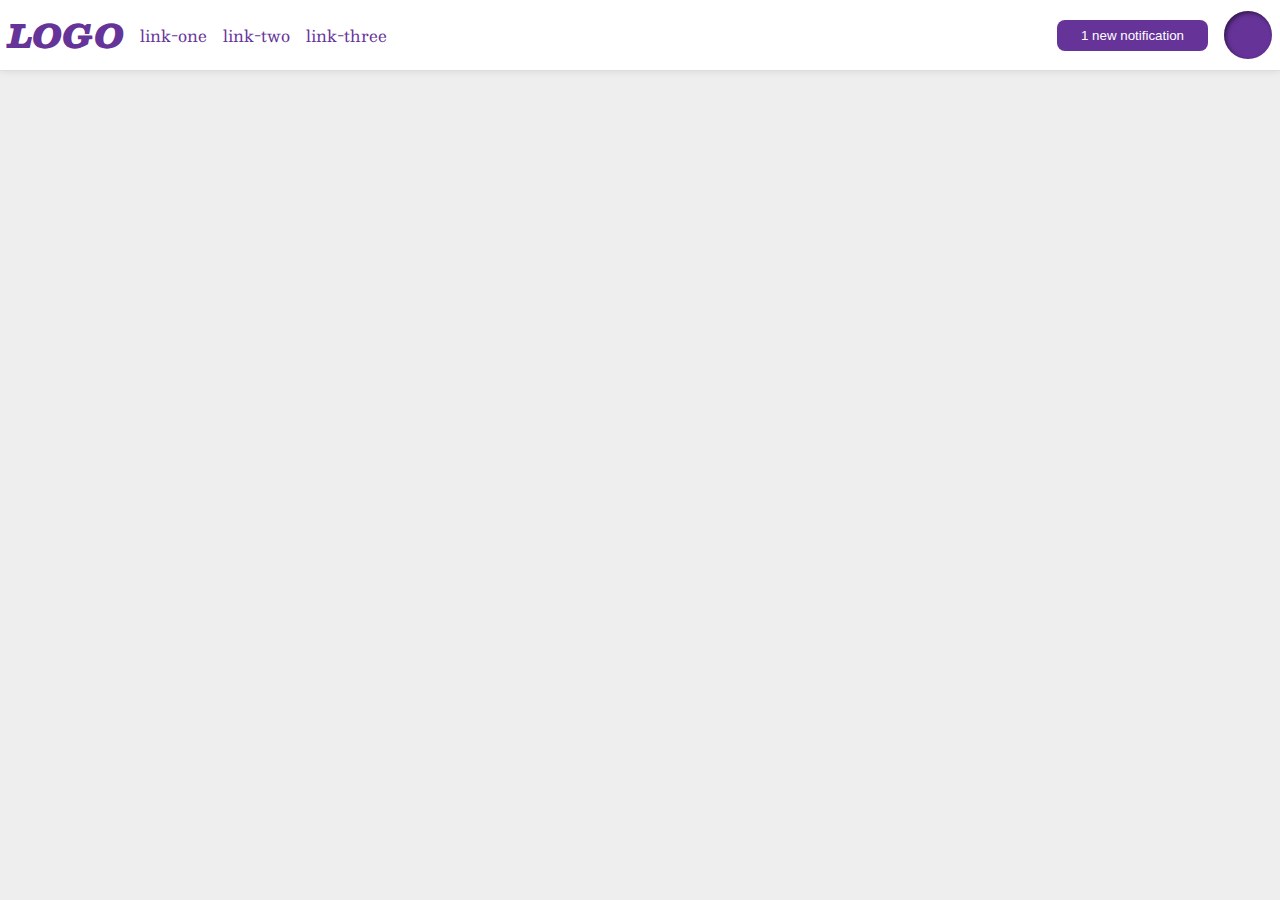
<file: flex/03-flex-header-2/index.html>
<!DOCTYPE html>
<html lang="en">
  <head>
    <meta charset="UTF-8">
    <meta http-equiv="X-UA-Compatible" content="IE=edge">
    <meta name="viewport" content="width=device-width, initial-scale=1.0">
    <title>Flex Header 2</title>
    <link rel="stylesheet" href="style.css">
  </head>
  <body>
    <div class="header">
      <div class="left">
      <div class="logo">
        LOGO
      </div>
      <ul class="links">
        <li><a href="google.com">link-one</a></li>
        <li><a href="google.com">link-two</a></li>
        <li><a href="google.com">link-three</a></li>
      </ul>
    </div>
    <div class="right">
      <button class="notifications">
        1 new notification
      </button>
      <div class="profile-image"></div>
    </div>
  </div>
  </body>
</html>
</file>
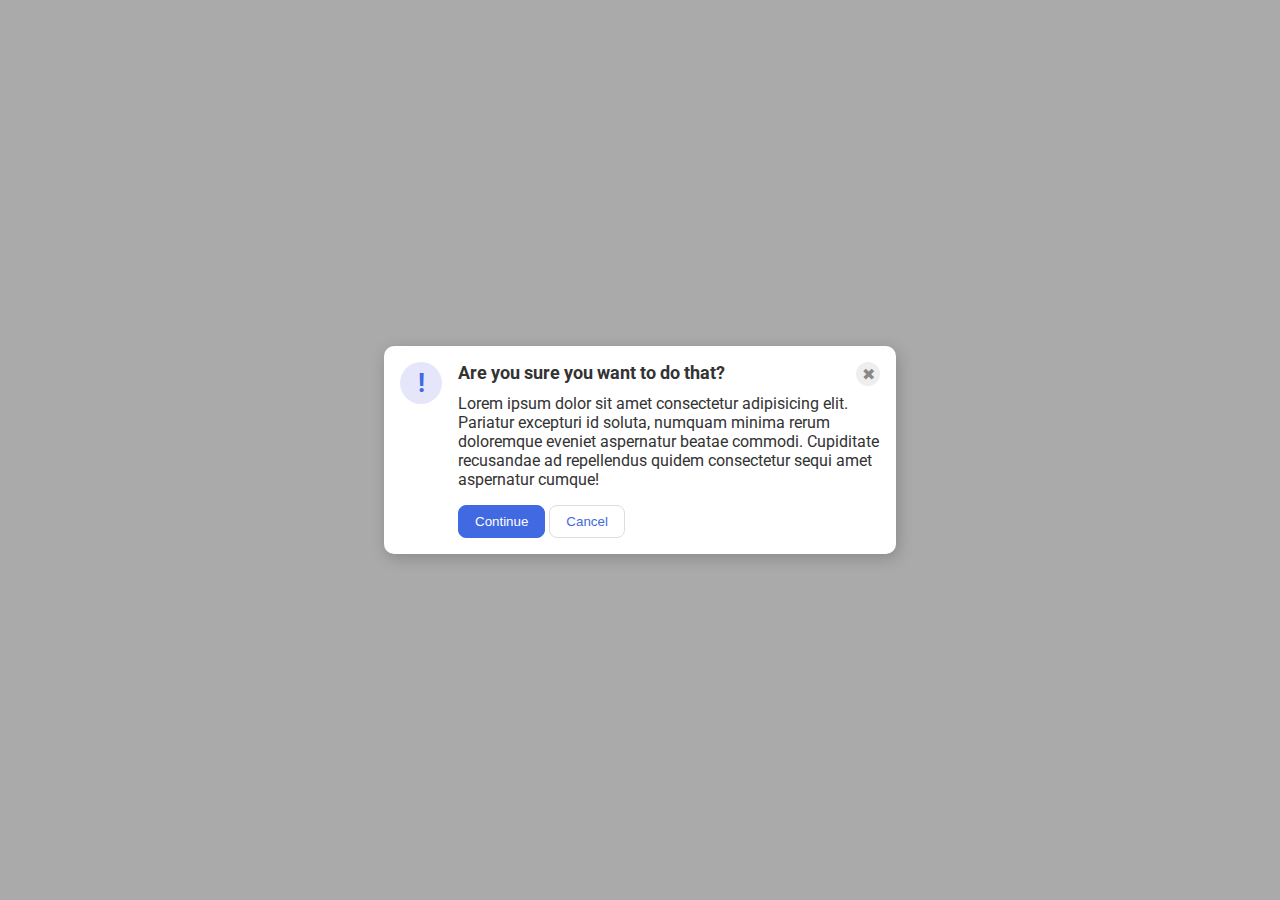
<file: flex/05-flex-modal/index.html>
<!DOCTYPE html>
<html lang="en">
  <head>
    <meta charset="UTF-8" />
    <meta http-equiv="X-UA-Compatible" content="IE=edge" />
    <meta name="viewport" content="width=device-width, initial-scale=1.0" />
    <link rel="stylesheet" href="style.css" />
    <title>Modal</title>
  </head>
  <body>
    <div class="modal">
      <div class="left">
        <div class="icon">!</div>
      </div>
      <div class="right">
        <div class="hey">
          <div class="header">Are you sure you want to do that?</div>
          <div class="close">
            <div class="close-button">✖</div>
          </div>
        </div>
        <div class="text">
          Lorem ipsum dolor sit amet consectetur adipisicing elit. Pariatur
          excepturi id soluta, numquam minima rerum doloremque eveniet
          aspernatur beatae commodi. Cupiditate recusandae ad repellendus quidem
          consectetur sequi amet aspernatur cumque!
        </div>
        <button class="continue">Continue</button>
        <button class="cancel">Cancel</button>
      </div>
    </div>
  </body>
</html>
</file>
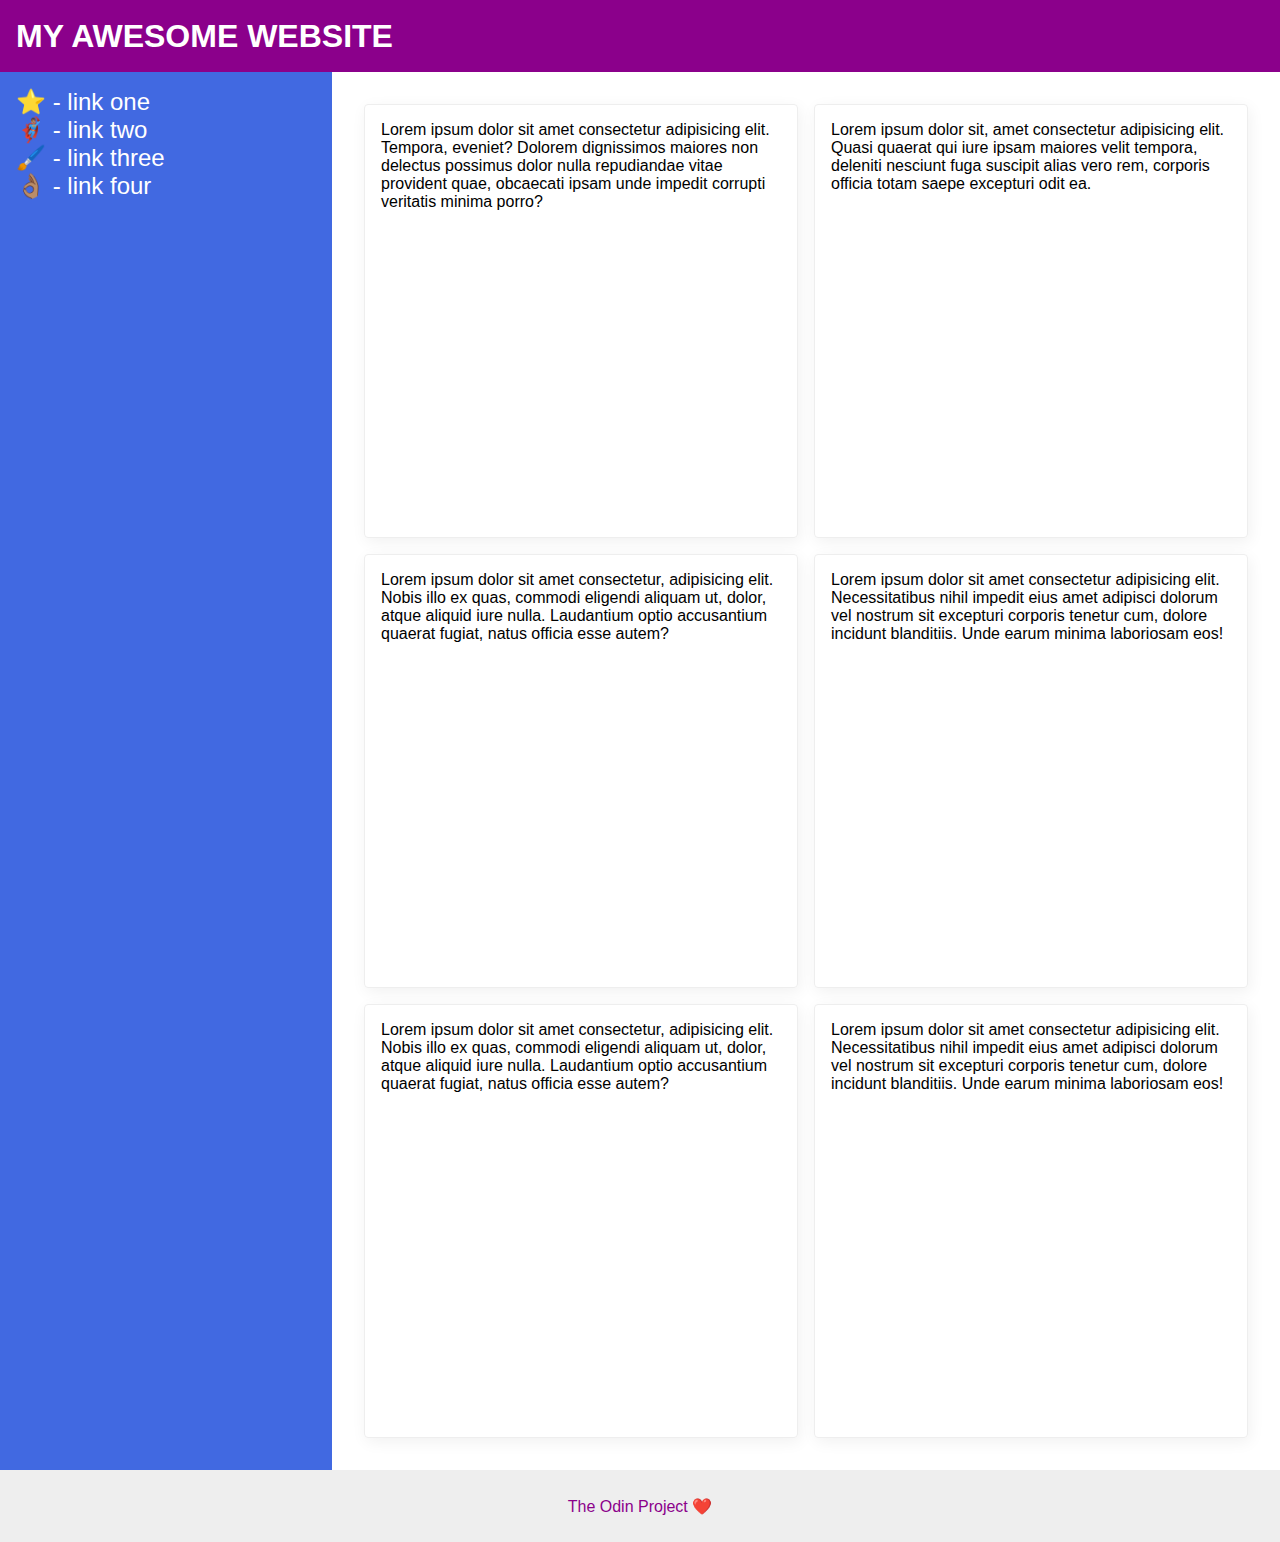
<file: flex/07-flex-layout-2/index.html>
<!DOCTYPE html>
<html lang="en">
  <head>
    <meta charset="UTF-8" />
    <meta http-equiv="X-UA-Compatible" content="IE=edge" />
    <meta name="viewport" content="width=device-width, initial-scale=1.0" />
    <title>The Holy Grail</title>
    <link rel="stylesheet" href="style.css" />
  </head>
  <body>
    <div class="header">MY AWESOME WEBSITE</div>
    <div class="all">
      <div class="sidebar">
        <ul>
          <li><a href="#">⭐ - link one</a></li>
          <li><a href="#">🦸🏽‍♂️ - link two</a></li>
          <li><a href="#">🖌️ - link three</a></li>
          <li><a href="#">👌🏽 - link four</a></li>
        </ul>
      </div>
      <div class="content">
        <div class="card">
          Lorem ipsum dolor sit amet consectetur adipisicing elit. Tempora,
          eveniet? Dolorem dignissimos maiores non delectus possimus dolor nulla
          repudiandae vitae provident quae, obcaecati ipsam unde impedit
          corrupti veritatis minima porro?
        </div>
        <div class="card">
          Lorem ipsum dolor sit, amet consectetur adipisicing elit. Quasi
          quaerat qui iure ipsam maiores velit tempora, deleniti nesciunt fuga
          suscipit alias vero rem, corporis officia totam saepe excepturi odit
          ea.
        </div>
        <div class="card">
          Lorem ipsum dolor sit amet consectetur, adipisicing elit. Nobis illo
          ex quas, commodi eligendi aliquam ut, dolor, atque aliquid iure nulla.
          Laudantium optio accusantium quaerat fugiat, natus officia esse autem?
        </div>
        <div class="card">
          Lorem ipsum dolor sit amet consectetur adipisicing elit.
          Necessitatibus nihil impedit eius amet adipisci dolorum vel nostrum
          sit excepturi corporis tenetur cum, dolore incidunt blanditiis. Unde
          earum minima laboriosam eos!
        </div>
        <div class="card">
          Lorem ipsum dolor sit amet consectetur, adipisicing elit. Nobis illo
          ex quas, commodi eligendi aliquam ut, dolor, atque aliquid iure nulla.
          Laudantium optio accusantium quaerat fugiat, natus officia esse autem?
        </div>
        <div class="card">
          Lorem ipsum dolor sit amet consectetur adipisicing elit.
          Necessitatibus nihil impedit eius amet adipisci dolorum vel nostrum
          sit excepturi corporis tenetur cum, dolore incidunt blanditiis. Unde
          earum minima laboriosam eos!
        </div>
      </div>
    </div>
    <div class="footer">The Odin Project ❤️</div>
  </body>
</html>
</file>
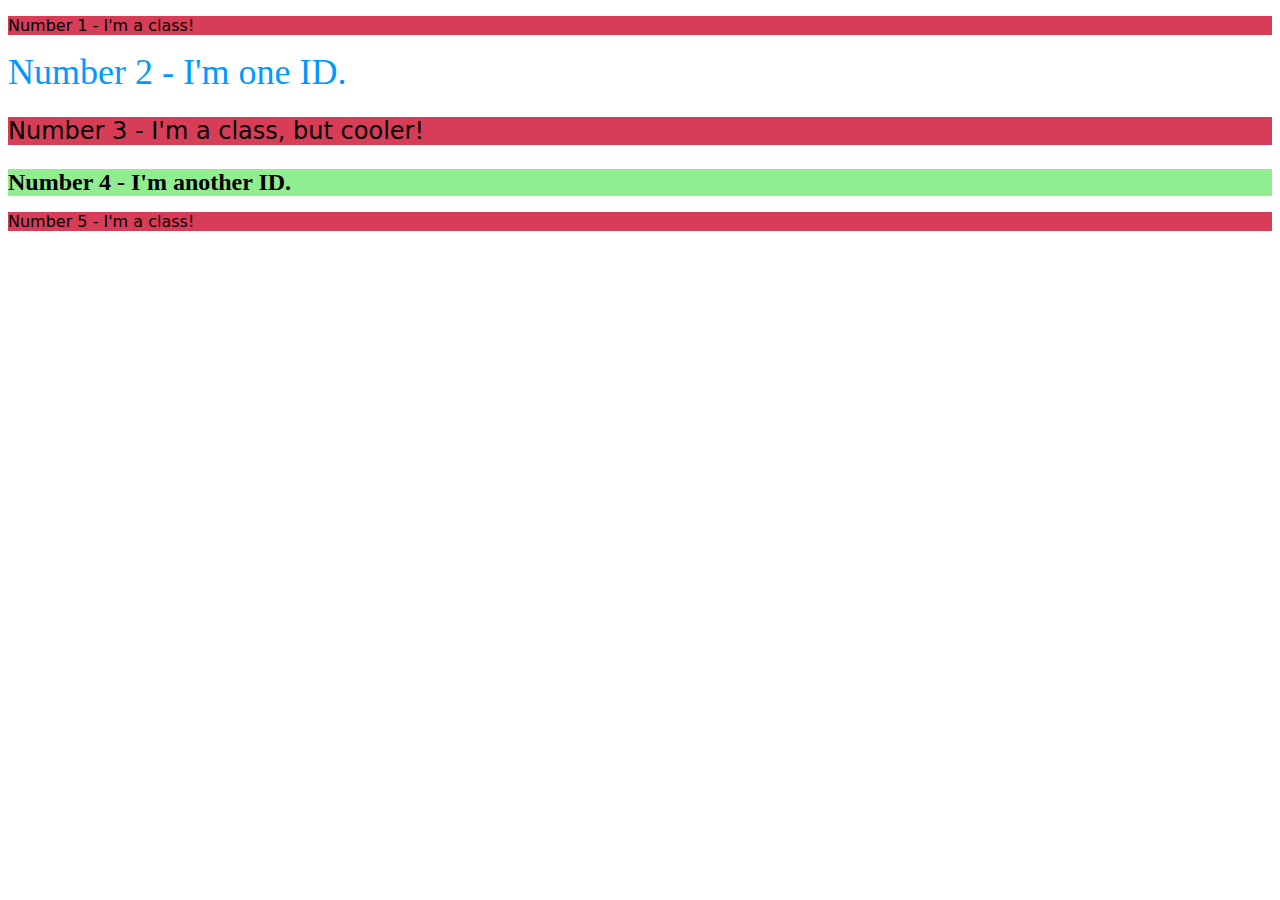
<file: foundations/02-class-id-selectors/index.html>
<!DOCTYPE html>
<html lang="en">
  <head>
    <meta charset="UTF-8">
    <meta http-equiv="X-UA-Compatible" content="IE=edge">
    <meta name="viewport" content="width=device-width, initial-scale=1.0">
    <title>Class and ID Selectors</title>
    <link rel="stylesheet" href="style.css">
  </head>
  <body>
    <p class="odd">Number 1 - I'm a class!</p>
    <div id="num2">Number 2 - I'm one ID.</div>
    <p class="odd class">Number 3 - I'm a class, but cooler!</p>
    <div id="num4">Number 4 - I'm another ID.</div>
    <p class="odd">Number 5 - I'm a class!</p>
  </body>
</html>
</file>
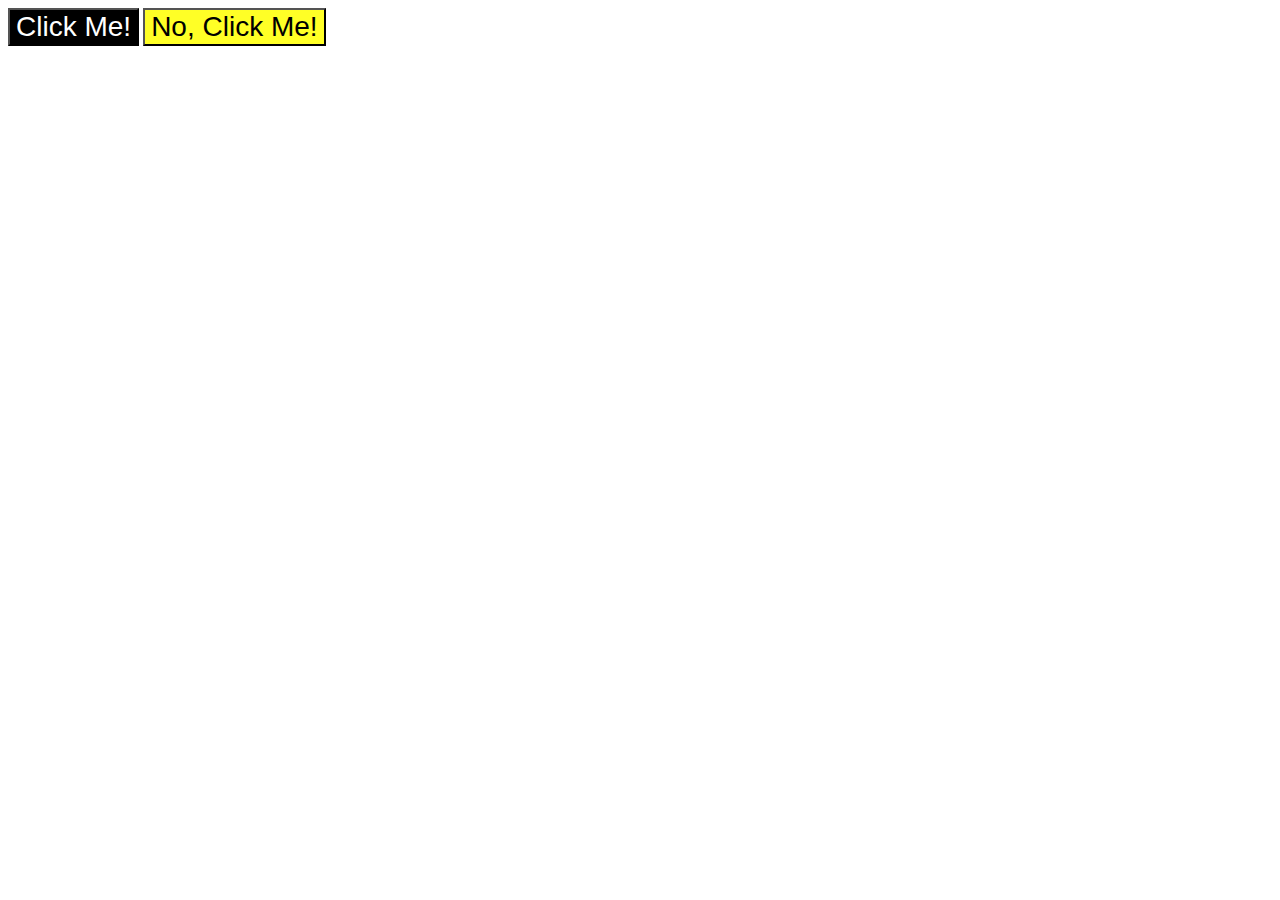
<file: foundations/03-grouping-selectors/index.html>
<!DOCTYPE html>
<html lang="en">
  <head>
    <meta charset="UTF-8">
    <meta http-equiv="X-UA-Compatible" content="IE=edge">
    <meta name="viewport" content="width=device-width, initial-scale=1.0">
    <title>Grouping Selectors</title>
    <link rel="stylesheet" href="style.css">
  </head>
  <body>
    <button class="yes">Click Me!</button>
    <button class="no">No, Click Me!</button>
  </body>
</html>
</file>
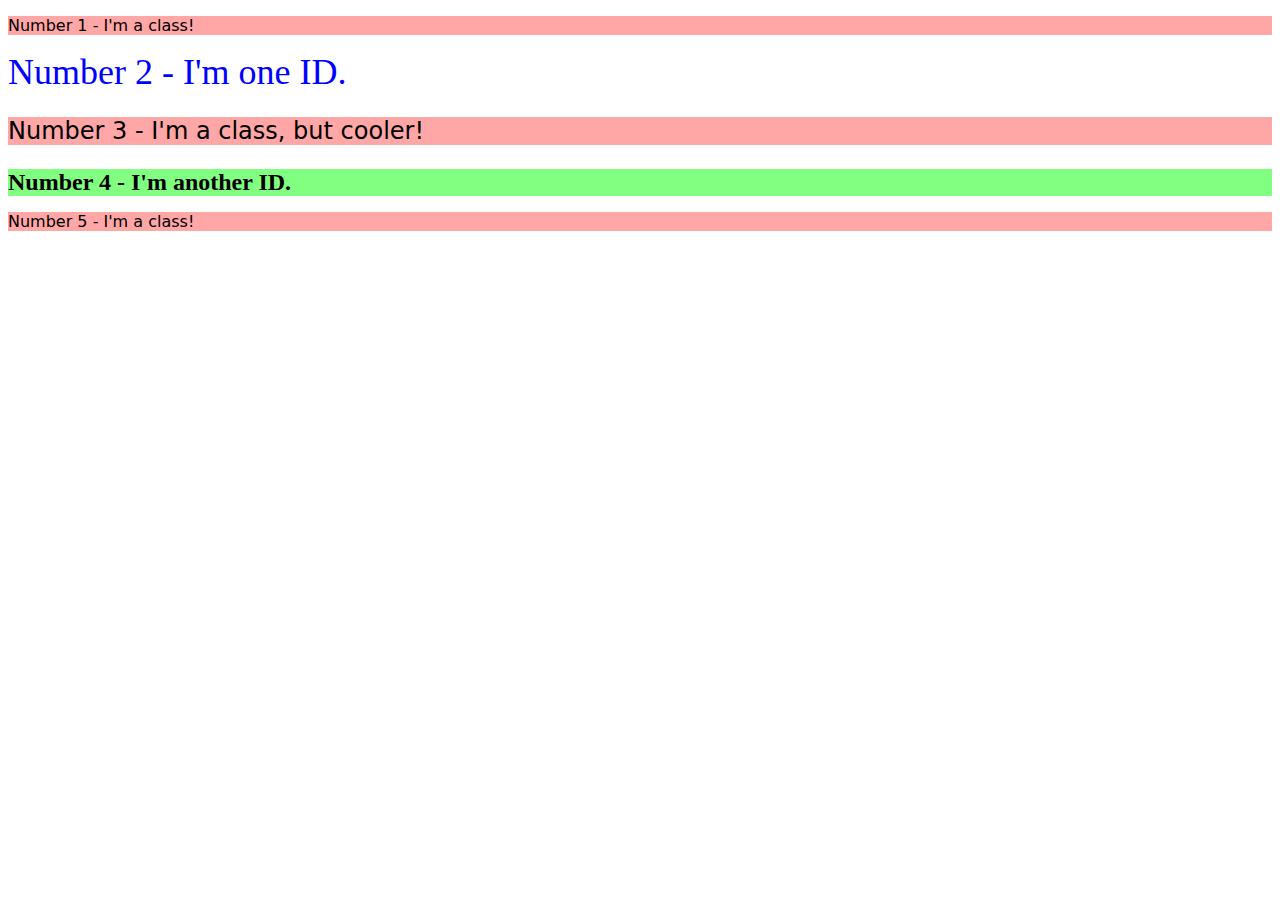
<file: foundations/02-class-id-selectors/solution/solution.html>
<!DOCTYPE html>
<html lang="en">
  <head>
    <meta charset="UTF-8">
    <meta http-equiv="X-UA-Compatible" content="IE=edge">
    <meta name="viewport" content="width=device-width, initial-scale=1.0">
    <title>Class and ID Selectors</title>
    <link rel="stylesheet" href="solution.css">
  </head>
  <body>
    <p class="odd">Number 1 - I'm a class!</p>
    <div id="two">Number 2 - I'm one ID.</div>
    <p class="odd oddly-cool">Number 3 - I'm a class, but cooler!</p>
    <div id="four">Number 4 - I'm another ID.</div>
    <p class="odd">Number 5 - I'm a class!</p>
  </body>
</html>
</file>
<file: flex/03-flex-header-2/style.css>
/* this is some magical font-importing.  
you'll learn about it later. */
@import url('https://fonts.googleapis.com/css2?family=Besley:ital,wght@0,400;1,900&display=swap');

body {
  margin: 0;
  background: #eee;
  font-family: Besley, serif;
}

.header {
  background: white;
  border-bottom: 1px solid #ddd;
  box-shadow: 0 0 8px rgba(0,0,0,.1);
  display: flex;
  justify-content: space-between;
  padding: 8px;
  margin: 0;
  
}

.profile-image {
  background: rebeccapurple;
  box-shadow: inset 2px 2px 4px rgba(0,0,0,.5);
  border-radius: 50%;
  width: 48px;
  height: 48px;
}

.logo {
  color: rebeccapurple;
  font-size: 32px;
  font-weight: 900;
  font-style: italic;
}

button {
  border: none;
  border-radius: 8px;
  background: rebeccapurple;
  color: white;
  padding: 8px 24px;
}

a {
  /* this removes the line under our links */
  text-decoration: none;
  color: rebeccapurple;
}

ul {
  list-style-type: none;
  display: flex;
  gap: 16px;
  padding: 0;
  margin: 0;
  
}

.left, .right{
  display: flex;
  gap: 16px;
  align-items: center;
}
</file>
<file: flex/05-flex-modal/style.css>
@import url('https://fonts.googleapis.com/css2?family=Roboto:wght@400;700&display=swap');

html, body {
  height: 100%;
}

body {
  font-family: Roboto, sans-serif;
  margin: 0;
  background: #aaa;
  color: #333;
  /* I'll give you this one for free lol */
  display: flex;
  align-items: center;
  justify-content: center;
}

.modal {
  background: white;
  width: 480px;
  border-radius: 10px;
  box-shadow: 2px 4px 16px rgba(0,0,0,.2);
  display: flex;
  gap: 16px;
  padding: 16px;
}

.icon {
  color: royalblue;
  font-size: 26px;
  font-weight: 700;
  background: lavender;
  width: 42px;
  height: 42px;
  border-radius: 50%;
  display: flex;
  align-items: center;
  justify-content: center;
}

.close-button {
  background: #eee;
  border-radius: 50%;
  color: #888;
  font-weight: 400;
  font-size: 16px;
  height: 24px;
  width: 24px;
  display: flex;
  align-items: center;
  justify-content: center;
}

button {
  padding: 8px 16px;
  border-radius: 8px;
}

button.continue {
  background: royalblue;
  border: 1px solid royalblue;
  color: white;
}

button.cancel {
  background: white;
  border: 1px solid #ddd;
  color: royalblue;
}

.left{
  display: flex;
}

.header{
  font-weight: bold;
  font-size: large;
}


.hey{
  display: flex;
}

.close{
  margin-left: auto;
}
.text {
  margin-top: 8px;
  margin-bottom: 16px;
}
</file>
<file: flex/07-flex-layout-2/style.css>
body {
  font-family: -apple-system, BlinkMacSystemFont, "Segoe UI", Roboto, Oxygen,
    Ubuntu, Cantarell, "Open Sans", "Helvetica Neue", sans-serif;
  margin: 0;
  min-height: 100vh;
  display: flex;
  flex-direction: column;
}

.header {
  height: 72px;
  background: darkmagenta;
  color: white;
  font-size: 32px;
  font-weight: 900;
  padding-left: 16px;
  display: flex;
  align-items: center;
}

.footer {
  height: 72px;
  background: #eee;
  color: darkmagenta;
  display: flex;
  align-items: center;
  justify-content: center;
}

.sidebar {
  width: 300px;
  background: royalblue;
  flex-shrink: 0;
  padding: 16px;
}

.all {
  display: flex;
  flex: 1;
}

.content {
  display: flex;
  gap: 16px;
  padding: 32px;
  flex-wrap: wrap;
}

.card {
  border: 1px solid #eee;
  box-shadow: 2px 4px 16px rgba(0, 0, 0, 0.06);
  border-radius: 4px;
  height: 400px;
  width: 400px;
  padding: 16px;
  
}

ul {
  list-style: none;
  padding: 0;
  margin: 0;
}

a {
  font-size: 24px;
  color: white;
  text-decoration: none;
}
</file>
<file: foundations/02-class-id-selectors/style.css>
.odd {
  background-color: rgb(216, 61, 87);
  font-family: Verdana, "DejaVU Sans", sans-serif;
}
#num2 {
  color: rgb(0, 153, 255);
  font-size: 36px;
}
.odd.class {
  font-size: 24px;
}
#num4{
    background-color: lightgreen;
    font-size: 24px;
    font-weight: bold;
}
</file>
<file: foundations/03-grouping-selectors/style.css>
.yes {
  background-color: rgb(0, 0, 0);
  color: #ffffff;
}
.no {
  background-color: hwb(60 15% 0%);
}
.yes,
.no 
{
  font-size: 28px;
  font-family: Helvetica, "Times New Roman", sans-serif;
}
</file>
<file: foundations/02-class-id-selectors/solution/solution.css>
.odd {
  background-color: rgb(255, 167, 167);
  font-family: Verdana, "DejaVu Sans", sans-serif;
}

.oddly-cool {
  font-size: 24px;
}

#two {
  color: #0000ff;
  font-size: 36px;
}

#four {
  background-color: hsl(120, 100%, 75%);
  font-size: 24px;
  font-weight: bold;
}
</file>
